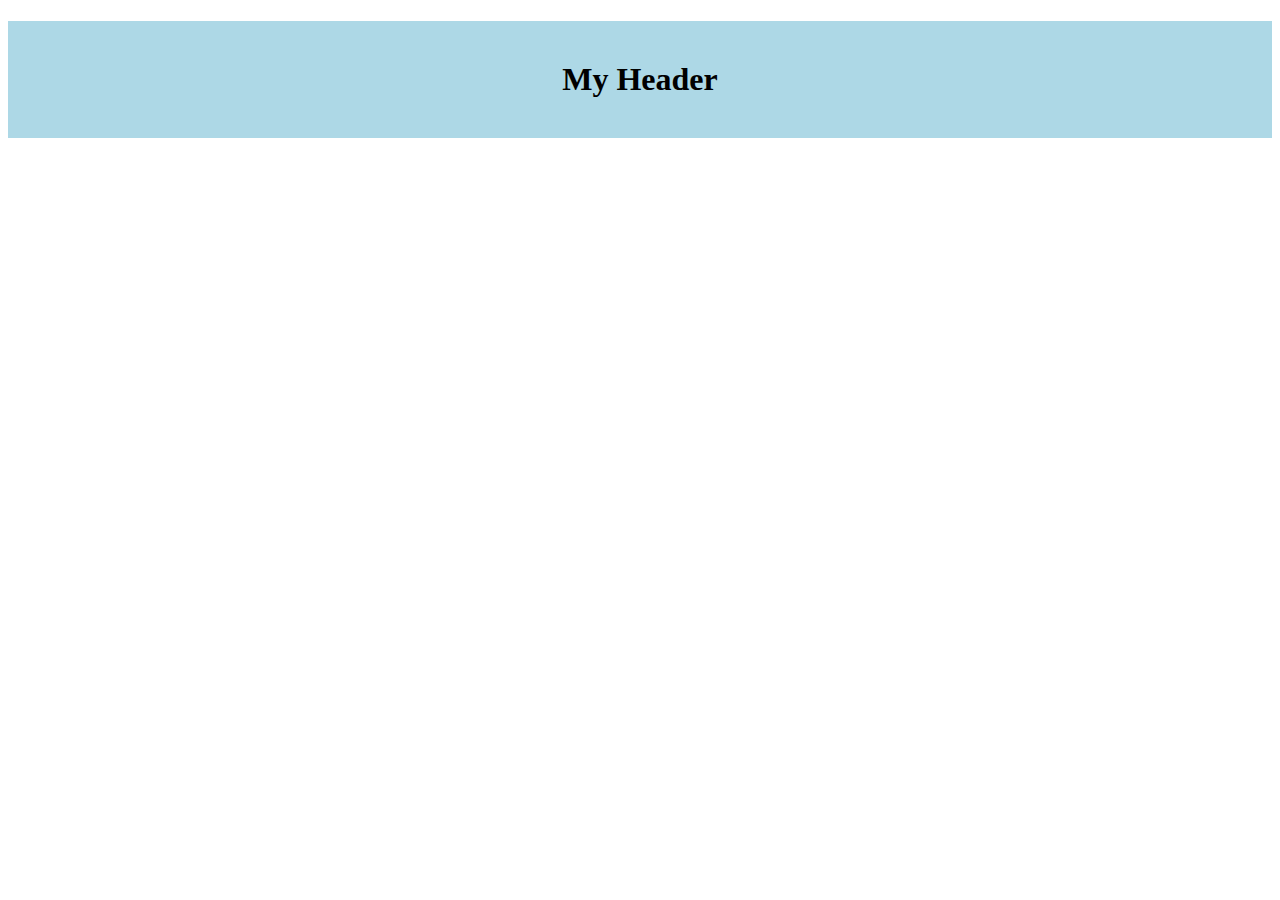
<file: index.html>
<!DOCTYPE html>
<html>
<head>
<style>
#myHeader {
  background-color: lightblue;
  color: black;
  padding: 40px;
  text-align: center;
}
</style>
</head>
<body>

<h1 id="myHeader">My Header</h1>

</body>
</html>
</file>
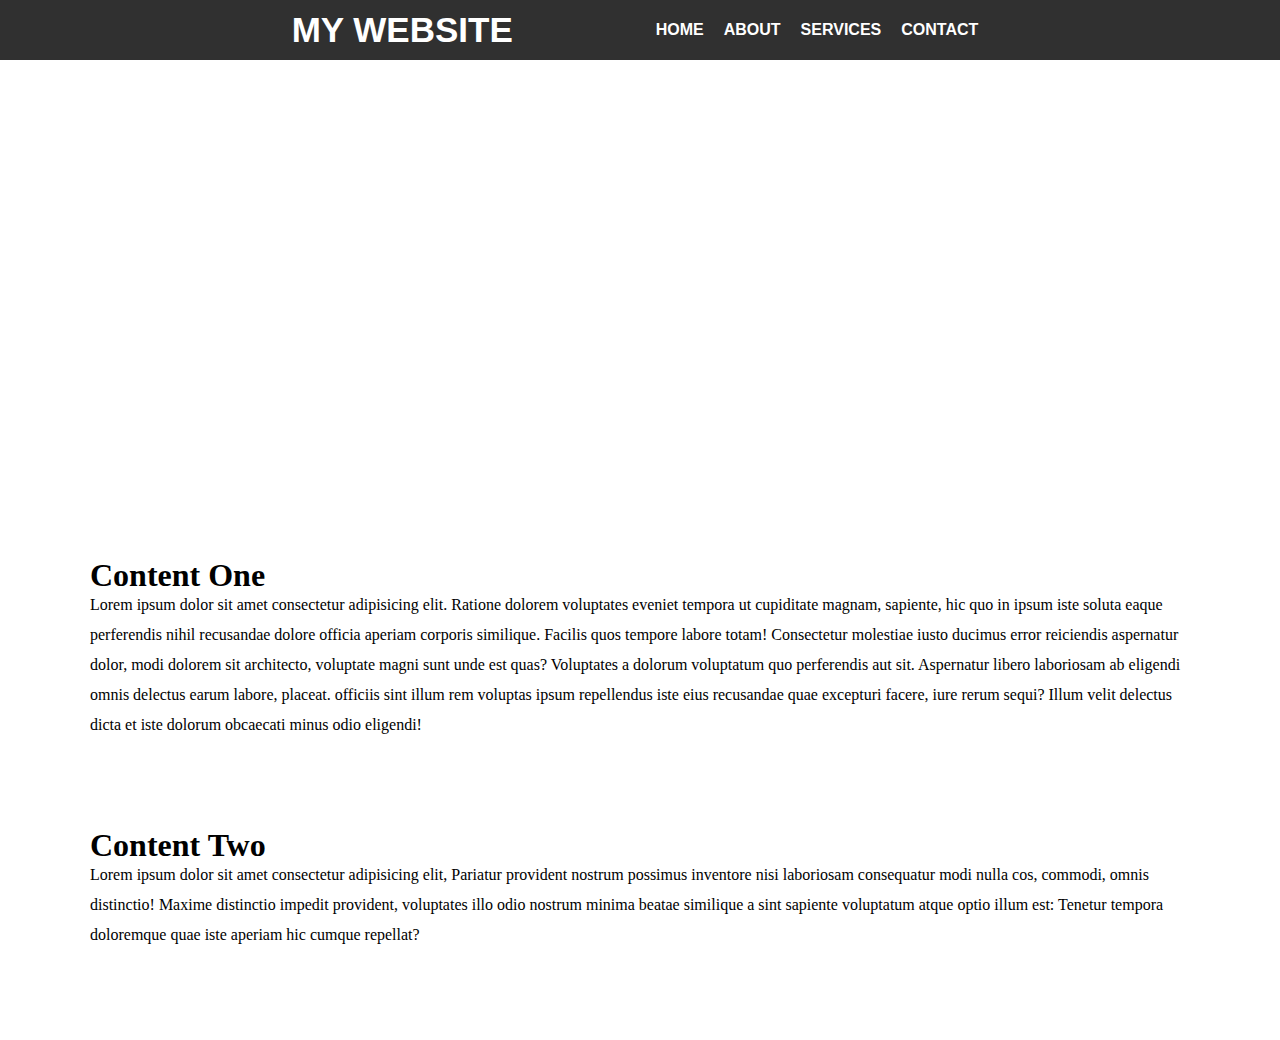
<file: html.html>
<!DOCTYPE html>
<html lang="en">

<head>
    <meta charset="UTF-8">
    <meta http-equiv="X-UA-Compatible" content="IE=edge">
    <meta name="viewport" content="width=, initial-scale=1.0">
    <title>Document</title>
    <style>
        * {
            margin: 0;
            padding: 0;
        }

        header {
            height: 60px;
            background: #303030;
            padding: 0 50px;
            display: flex;
            justify-content: center;
        }

        .My {
            width: 30%;
            float: left;
            color: #fff;
            font-weight: bold;
            text-transform: uppercase;
            line-height: 60px;
            font-size: 35px;
            font-family: sans-serif;

        }
        #rar{
            color: red;
        }
         link:hover{
             color: red;
         }
     
           
        nav ul li a {
            text-decoration: none;
            color: #fff;
            font-family: sans-serif;
            font-weight: bold;
            margin: 0 10px;
            line-height: 60px;
            text-transform: uppercase;
         }
         li{
             display: flex;
             justify-content: space-between;
             align-items: center;
             height: 60px;

         }

        .banner {
            color: #fff;
            height: 500px;
            background-image: url(https://images.pexels.com/photos/450035/pexels-photo-450035.jpeg?auto=compress&cs=tinysrgb&dpr=2&h=750&w=1260);
            background-size: cover;
        }

        .banner img {
            width: 100%;
            height: 90vh;
        }

        .content {
            padding: 5%;
        }

        .content p {
            font-size: 18px;
            line-height: 1.7;
            font-family: sans-serif;
            margin-bottom: 25px;
        }
    </style>
</head>

<body>
    <header>
        <div class="My"> My Website </div>
        <div>
            <nav>
                <ul style="display: flex;">
                    <li><a href="#">Home</a></li>
                    <li><a href="#">About</a></li>
                    <li><a href="#">Services</a></li>
                    <li><a href="#">Contact</a></li>
                </ul>
            </nav>
        </div>
    </header>
    <div class="banner" style="display: flex;justify-content: center;align-items: center;">
        <!-- <img style="z-index: -2;" src="https://images.pexels.com/photos/450035/pexels-photo-450035.jpeg?auto=compress&cs=tinysrgb&dpr=2&h=750&w=1260"
        alt="">  -->
        <div>
      <h1 style="text-align: center;"> welcome To My Website </h1>
      <center><p> Lorem ipsum, dolor sit amet consectetur adipisicing elit.Maiores,consequuntur?</p></center></div>
    </div>
    <div class="Content One" style="padding: 90px; padding-top: 0px; line-height: 30px;">
        <h1>Content One</h1>

        <p>Lorem ipsum dolor sit amet consectetur adipisicing elit. Ratione
            dolorem voluptates eveniet tempora ut cupiditate magnam, sapiente,
            hic quo in ipsum iste soluta eaque perferendis nihil recusandae
            dolore officia aperiam corporis similique. Facilis quos tempore
            labore totam! Consectetur molestiae iusto ducimus error reiciendis
            aspernatur dolor, modi dolorem sit architecto, voluptate magni
            sunt unde est quas? Voluptates a dolorum voluptatum quo perferendis
            aut sit. Aspernatur libero laboriosam ab eligendi omnis delectus
            earum labore, placeat. officiis sint illum rem voluptas ipsum
            repellendus iste eius recusandae quae excepturi facere, iure
            rerum sequi? Illum velit delectus dicta et iste dolorum
            obcaecati minus odio eligendi!</p>

    </div>
    
        
    <div  style="padding: 90px; padding-top: 0px; line-height: 30px;">
        <h1>Content Two</h1>

        <p>Lorem ipsum dolor sit amet consectetur adipisicing elit,
            Pariatur provident nostrum possimus inventore nisi laboriosam
            consequatur modi nulla cos, commodi, omnis distinctio! Maxime distinctio
            impedit provident, voluptates illo odio nostrum minima beatae similique
            a sint sapiente voluptatum atque optio illum est: Tenetur tempora doloremque
            quae iste aperiam hic cumque repellat?</p>
    </div>
</body>

</html>
</file>
